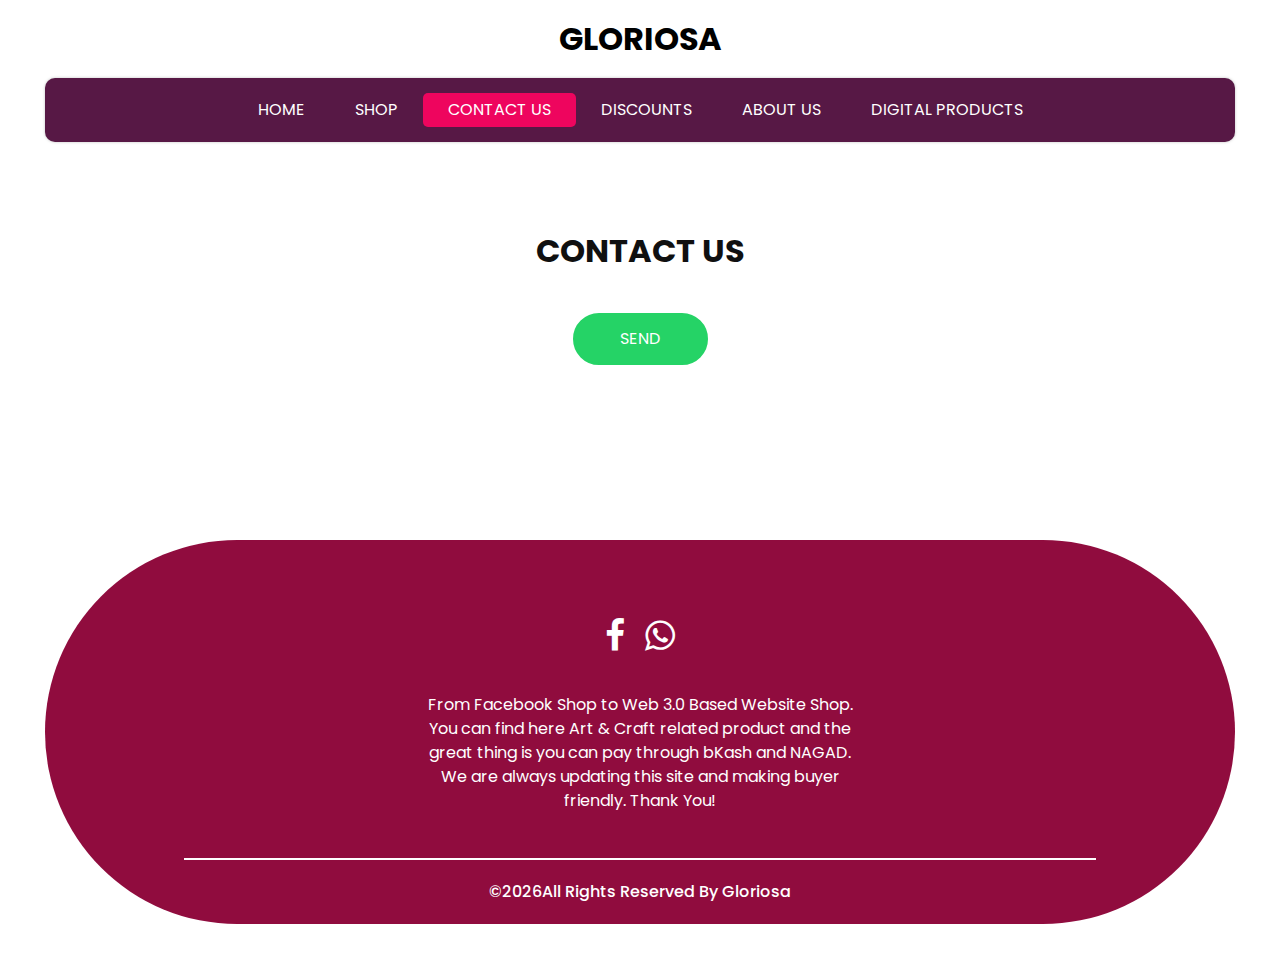
<file: contact.html>
<!DOCTYPE html>
<html>

<head>
  <!-- Basic -->
  <meta charset="utf-8" />
  <meta http-equiv="X-UA-Compatible" content="IE=edge" />
  <!-- Mobile Metas -->
  <meta name="viewport" content="width=device-width, initial-scale=1, shrink-to-fit=no" />
  <!-- Site Metas -->
  <meta name="keywords" content="" />
  <meta name="description" content="" />
  <meta name="author" content="" />
  <link rel="shortcut icon" href="E:\HTML TEMPLATES\Gloriosa\images\Gloriosa.png" type="image/x-icon">

  <title>
    Gloriosa Contact Us
  </title>

  <!-- slider stylesheet -->
  <link rel="stylesheet" type="text/css" href="https://cdnjs.cloudflare.com/ajax/libs/OwlCarousel2/2.3.4/assets/owl.carousel.min.css" />

  <!-- bootstrap core css -->
  <link rel="stylesheet" type="text/css" href="css/bootstrap.css" />

  <!-- Custom styles for this template -->
  <link href="css/style.css" rel="stylesheet" />
  <!-- responsive style -->
  <link href="css/responsive.css" rel="stylesheet" />
</head>

<body>
  <div class="hero_area">
    <!-- header section strats -->
    <header class="header_section">
      <nav class="navbar navbar-expand-lg custom_nav-container ">
        <a class="navbar-brand" href="index.html">
          <span>
            Gloriosa
          </span>
        </a>
        <button class="navbar-toggler" type="button" data-toggle="collapse" data-target="#navbarSupportedContent" aria-controls="navbarSupportedContent" aria-expanded="false" aria-label="Toggle navigation">
          <span class=""></span>
        </button>

        <div class="collapse navbar-collapse innerpage_navbar" id="navbarSupportedContent">
          <ul class="navbar-nav  ">
            <li class="nav-item ">
              <a class="nav-link" href="index.html">Home <span class="sr-only">(current)</span></a>
            </li>
            <li class="nav-item">
              <a class="nav-link" href="shop.html">
                Shop
              </a>
            </li>
           
            <li class="nav-item active">
              <a class="nav-link" href="contact.html">Contact Us</a>
            </li>
            <li class="nav-item">
              <a class="nav-link" href="contact.html">discounts</a>
            </li>
            <li class="nav-item">
              <a class="nav-link" href="contact.html">about us</a>
            </li>
            <li class="nav-item">
              <a class="nav-link" href="contact.html">Digital Products</a>
            </li>
          </ul>
          
          </div>
        </div>
      </nav>
    </header>
    <!-- end header section -->

  <!-- end hero area -->

  <!-- contact section -->

  <section class="contact_section layout_padding">
    <div class="container px-0">
      <div class="heading_container ">
        <h2 class="">
          Contact Us
        </h2>
      
              <button>
                SEND
              </button>
            </div>
          </form>
        </div>
      </div>
    </div>
  </section>

  <!-- end contact section -->

  <!-- info section -->

 
  <section class="info_section  layout_padding2-top">
    <div class="social_container">
      <div class="social_box">
        <a href="https://facebook.com/gloriosa.tasmim">
          <i class="fa fa-facebook" aria-hidden="true"></i>
        </a>
       <a href="https://api.whatsapp.com/send?phone=%2B8801705021746&data=ARCp0BL4S-NaB22mAThwup6a4rN6XOcfou7GuJyE9FjHtEMAVfuYQVXK1fsaR7_DUGmW2fwMw6o-nNJuuFHxl3H8sdDBYyJSIY0QFGKBdN-0bgLk1HuThuYBaDPVdC394wubq40850hJfJKugNGFsBCxrw&source=FB_Page&app=facebook&entry_point=page_cta">
        <i class="fa fa-whatsapp" aria-hidden="true"></i>
       </a>
      </div>
    </div>
    
    
    <p> From Facebook Shop to Web 3.0 Based Website Shop. <br>
      You can find here Art & Craft related product and the <br>
      great thing is you can pay through bKash and NAGAD. <br>
      We are always updating this site and making buyer <br>
       friendly. Thank You! </p>
    <!-- footer section -->
     
    <footer class=" footer_section">
      <div class="container">
        <p>
          &copy; <span id="displayYear"></span> All Rights Reserved By
          Gloriosa
        </p>
      </div>
    </footer>
    <!-- footer section -->

  </section>

  <!-- end info section -->


  <script src="js/jquery-3.4.1.min.js"></script>
  <script src="js/bootstrap.js"></script>
  <script src="https://cdnjs.cloudflare.com/ajax/libs/OwlCarousel2/2.3.4/owl.carousel.min.js">
  </script>
  <script src="js/custom.js"></script>

</body>

</html>
</file>
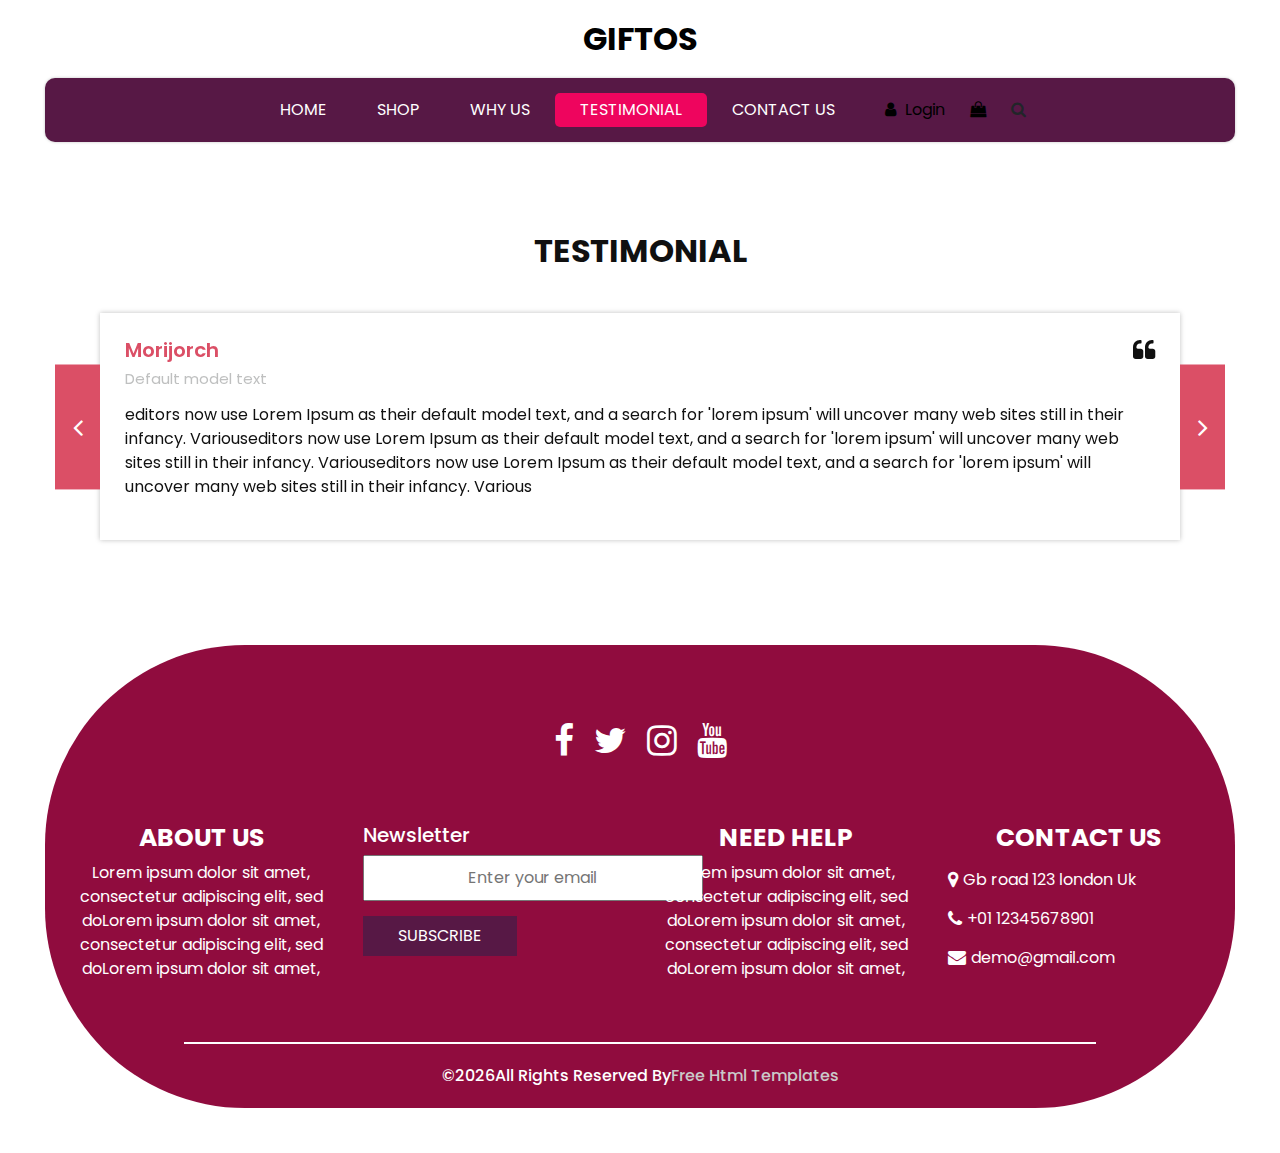
<file: testimonial.html>
<!DOCTYPE html>
<html>

<head>
  <!-- Basic -->
  <meta charset="utf-8" />
  <meta http-equiv="X-UA-Compatible" content="IE=edge" />
  <!-- Mobile Metas -->
  <meta name="viewport" content="width=device-width, initial-scale=1, shrink-to-fit=no" />
  <!-- Site Metas -->
  <meta name="keywords" content="" />
  <meta name="description" content="" />
  <meta name="author" content="" />
  <link rel="shortcut icon" href="images/favicon.png" type="image/x-icon">

  <title>
    Giftos
  </title>

  <!-- slider stylesheet -->
  <link rel="stylesheet" type="text/css" href="https://cdnjs.cloudflare.com/ajax/libs/OwlCarousel2/2.3.4/assets/owl.carousel.min.css" />

  <!-- bootstrap core css -->
  <link rel="stylesheet" type="text/css" href="css/bootstrap.css" />

  <!-- Custom styles for this template -->
  <link href="css/style.css" rel="stylesheet" />
  <!-- responsive style -->
  <link href="css/responsive.css" rel="stylesheet" />
</head>

<body>
  <div class="hero_area">
    <!-- header section strats -->
    <header class="header_section">
      <nav class="navbar navbar-expand-lg custom_nav-container ">
        <a class="navbar-brand" href="index.html">
          <span>
            Giftos
          </span>
        </a>
        <button class="navbar-toggler" type="button" data-toggle="collapse" data-target="#navbarSupportedContent" aria-controls="navbarSupportedContent" aria-expanded="false" aria-label="Toggle navigation">
          <span class=""></span>
        </button>

        <div class="collapse navbar-collapse innerpage_navbar" id="navbarSupportedContent">
          <ul class="navbar-nav  ">
            <li class="nav-item ">
              <a class="nav-link" href="index.html">Home <span class="sr-only">(current)</span></a>
            </li>
            <li class="nav-item">
              <a class="nav-link" href="shop.html">
                Shop
              </a>
            </li>
            <li class="nav-item">
              <a class="nav-link" href="why.html">
                Why Us
              </a>
            </li>
            <li class="nav-item active">
              <a class="nav-link" href="testimonial.html">
                Testimonial
              </a>
            </li>
            <li class="nav-item">
              <a class="nav-link" href="contact.html">Contact Us</a>
            </li>
          </ul>
          <div class="user_option">
            <a href="">
              <i class="fa fa-user" aria-hidden="true"></i>
              <span>
                Login
              </span>
            </a>
            <a href="">
              <i class="fa fa-shopping-bag" aria-hidden="true"></i>
            </a>
            <form class="form-inline ">
              <button class="btn nav_search-btn" type="submit">
                <i class="fa fa-search" aria-hidden="true"></i>
              </button>
            </form>
          </div>
        </div>
      </nav>
    </header>
    <!-- end header section -->

  </div>
  <!-- end hero area -->

  <!-- client section -->
  <section class="client_section layout_padding">
    <div class="container">
      <div class="heading_container heading_center">
        <h2>
          Testimonial
        </h2>
      </div>
    </div>
    <div class="container px-0">
      <div id="customCarousel2" class="carousel  carousel-fade" data-ride="carousel">
        <div class="carousel-inner">
          <div class="carousel-item active">
            <div class="box">
              <div class="client_info">
                <div class="client_name">
                  <h5>
                    Morijorch
                  </h5>
                  <h6>
                    Default model text
                  </h6>
                </div>
                <i class="fa fa-quote-left" aria-hidden="true"></i>
              </div>
              <p>
                editors now use Lorem Ipsum as their default model text, and a search for 'lorem ipsum' will uncover many web sites still in their infancy. Variouseditors now use Lorem Ipsum as their default model text, and a search for 'lorem ipsum' will uncover many web sites still in their infancy. Variouseditors now use Lorem Ipsum as their default model text, and a search for 'lorem ipsum' will uncover many web sites still in their infancy. Various
              </p>
            </div>
          </div>
          <div class="carousel-item">
            <div class="box">
              <div class="client_info">
                <div class="client_name">
                  <h5>
                    Rochak
                  </h5>
                  <h6>
                    Default model text
                  </h6>
                </div>
                <i class="fa fa-quote-left" aria-hidden="true"></i>
              </div>
              <p>
                Variouseditors now use Lorem Ipsum as their default model text, and a search for 'lorem ipsum' will uncover many web sites still in their infancy. Variouseditors now use Lorem Ipsum as their default model text, and a search for 'lorem ipsum' will uncover many web sites still in their infancy. editors now use Lorem Ipsum as their default model text, and a search for 'lorem ipsum' will uncover many web sites still in their infancy.
              </p>
            </div>
          </div>
          <div class="carousel-item">
            <div class="box">
              <div class="client_info">
                <div class="client_name">
                  <h5>
                    Brad Johns
                  </h5>
                  <h6>
                    Default model text
                  </h6>
                </div>
                <i class="fa fa-quote-left" aria-hidden="true"></i>
              </div>
              <p>
                Variouseditors now use Lorem Ipsum as their default model text, and a search for 'lorem ipsum' will uncover many web sites still in their infancy, editors now use Lorem Ipsum as their default model text, and a search for 'lorem ipsum' will uncover many web sites still in their infancy. Variouseditors now use Lorem Ipsum as their default model text, and a search for 'lorem ipsum' will uncover many web sites still in their infancy. Various
              </p>
            </div>
          </div>
        </div>
        <div class="carousel_btn-box">
          <a class="carousel-control-prev" href="#customCarousel2" role="button" data-slide="prev">
            <i class="fa fa-angle-left" aria-hidden="true"></i>
            <span class="sr-only">Previous</span>
          </a>
          <a class="carousel-control-next" href="#customCarousel2" role="button" data-slide="next">
            <i class="fa fa-angle-right" aria-hidden="true"></i>
            <span class="sr-only">Next</span>
          </a>
        </div>
      </div>
    </div>
  </section>
  <!-- end client section -->

  <!-- info section -->

  <section class="info_section  layout_padding2-top">
    <div class="social_container">
      <div class="social_box">
        <a href="">
          <i class="fa fa-facebook" aria-hidden="true"></i>
        </a>
        <a href="">
          <i class="fa fa-twitter" aria-hidden="true"></i>
        </a>
        <a href="">
          <i class="fa fa-instagram" aria-hidden="true"></i>
        </a>
        <a href="">
          <i class="fa fa-youtube" aria-hidden="true"></i>
        </a>
      </div>
    </div>
    <div class="info_container ">
      <div class="container">
        <div class="row">
          <div class="col-md-6 col-lg-3">
            <h6>
              ABOUT US
            </h6>
            <p>
              Lorem ipsum dolor sit amet, consectetur adipiscing elit, sed doLorem ipsum dolor sit amet, consectetur adipiscing elit, sed doLorem ipsum dolor sit amet,
            </p>
          </div>
          <div class="col-md-6 col-lg-3">
            <div class="info_form ">
              <h5>
                Newsletter
              </h5>
              <form action="#">
                <input type="email" placeholder="Enter your email">
                <button>
                  Subscribe
                </button>
              </form>
            </div>
          </div>
          <div class="col-md-6 col-lg-3">
            <h6>
              NEED HELP
            </h6>
            <p>
              Lorem ipsum dolor sit amet, consectetur adipiscing elit, sed doLorem ipsum dolor sit amet, consectetur adipiscing elit, sed doLorem ipsum dolor sit amet,
            </p>
          </div>
          <div class="col-md-6 col-lg-3">
            <h6>
              CONTACT US
            </h6>
            <div class="info_link-box">
              <a href="">
                <i class="fa fa-map-marker" aria-hidden="true"></i>
                <span> Gb road 123 london Uk </span>
              </a>
              <a href="">
                <i class="fa fa-phone" aria-hidden="true"></i>
                <span>+01 12345678901</span>
              </a>
              <a href="">
                <i class="fa fa-envelope" aria-hidden="true"></i>
                <span> demo@gmail.com</span>
              </a>
            </div>
          </div>
        </div>
      </div>
    </div>
    <!-- footer section -->
    <footer class=" footer_section">
      <div class="container">
        <p>
          &copy; <span id="displayYear"></span> All Rights Reserved By
          <a href="https://html.design/">Free Html Templates</a>
        </p>
      </div>
    </footer>
    <!-- footer section -->

  </section>

  <!-- end info section -->


  <script src="js/jquery-3.4.1.min.js"></script>
  <script src="js/bootstrap.js"></script>
  <script src="https://cdnjs.cloudflare.com/ajax/libs/OwlCarousel2/2.3.4/owl.carousel.min.js">
  </script>
  <script src="js/custom.js"></script>

</body>

</html>
</file>
<file: css/responsive.css>
@media (max-width: 1120px) {
    .saving_section .detail-box {
        padding: 0;
    }
}

@media (max-width: 992px) {
    .user_option {
        justify-content: center;
        margin-left: 0;
        margin-top: 10px;

    }

    .custom_nav-container {
        flex-direction: row;
    }

    .custom_nav-container .navbar-nav {
        align-items: center;
    }

    #navbarSupportedContent .navbar-nav .nav-link {
        margin: 5px 0;
    }

    .slider_section .detail-box {
        padding-left: 0;
    }

    .slider_section .detail-box h1 {
        font-size: 3rem;
    }

    .slider_section .img-box {
        padding: 0;
    }

    .saving_section .row {
        flex-direction: column-reverse;
    }

    .saving_section .detail-box {

        margin-bottom: 30px;
    }

    .client_section .box {
        margin: 15px 25px;
    }

    .client_section .carousel_btn-box {
        display: flex;
        justify-content: center;
        margin-top: 45px;
    }

    .client_section .carousel-control-prev,
    .client_section .carousel-control-next {
        position: unset;
        margin: 0 2.5px;
        width: 45px;
        height: 45px;
    }
}

@media (max-width: 768px) {
    .hero_area {
        padding: 0 25px;
    }

    .slider_section .img-box {
        margin-bottom: 45px;
    }

    .saving_section,
    .gift_section {
        padding-left: 25px;
        padding-right: 25px;
    }

    .gift_section .box {
        padding: 45px 0;
    }

    .gift_section .img-box {
        padding: 0 15px;
        margin-bottom: 45px;
    }

    .info_section .row>div {
        text-align: center;
        display: flex;
        flex-direction: column;
        align-items: center;

    }

    .info_section {
        margin: 0 25px 25px;
    }


}

@media (max-width: 576px) {
    .contact_section {
        padding-left: 25px;
        padding-right: 25px;
    }
}

@media (max-width: 480px) {

    .saving_section .detail-box,
    .gift_section .detail-box {
        padding: 0 5px;
    }
}

@media (max-width: 420px) {}

@media (max-width: 376px) {}

@media (min-width: 1200px) {
    .container {
        max-width: 1170px;
    }
}
</file>
<file: css/style.css>
@import url("https://fonts.googleapis.com/css2?family=Poppins:wght@300;400;500;600;700&display=swap");
@import url("font-awesome.min.css");
body {
  font-family: "poppins", sans-serif;
  color: #101010;
  background-color: #ffffff;
}

.layout_padding {
  padding-top: 90px;
  padding-bottom: 90px;
}

.layout_padding2 {
  padding-top: 45px;
  padding-bottom: 45px;
}

.layout_padding2-top {
  padding-top: 45px;
}

.layout_padding2-bottom {
  padding-bottom: 45px;
}

.layout_padding-top {
  padding-top: 90px;
}

.layout_padding-bottom {
  padding-bottom: 90px;
}

.heading_container {
  display: -webkit-box;
  display: -ms-flexbox;
  display: flex;
  -webkit-box-orient: vertical;
  -webkit-box-direction: normal;
      -ms-flex-direction: column;
          flex-direction: column;
}

.heading_container h2 {
  text-transform: uppercase;
  font-weight: bold;
}

.heading_container h2 span {
  color: #0988e2;
}

.heading_container.heading_center {
  -webkit-box-align: center;
      -ms-flex-align: center;
          align-items: center;
  text-align: center;
}

/*header section*/
.hero_area {
  padding: 0 45px;
}

.hero_area.sub_pages {
  height: auto;
}

#navbarSupportedContent {
  width: 100%;
  background-color: #571845;
  -webkit-box-pack: center;
      -ms-flex-pack: center;
          justify-content: center;
  padding: 15px 0;
  border-radius: 15px;
}

#navbarSupportedContent.innerpage_navbar {
  background-color: #571845;
  border-radius: 10px;
  -webkit-box-shadow: 0 0 3px 0 rgba(0, 0, 0, 0.25);
          box-shadow: 0 0 3px 0 rgba(0, 0, 0, 0.25);
}

#navbarSupportedContent.innerpage_navbar .nav-item.active .nav-link {
  background-color: #ee055e;
}

#navbarSupportedContent .navbar-nav .nav-link {
  padding: 5px 25px;
  color: #ffffff;
  text-align: center;
  text-transform: uppercase;
  border-radius: 5px;
}

#navbarSupportedContent .nav-item.active .nav-link {
  background-color: #ee055e;
}

a,
a:hover,
a:focus {
  text-decoration: none;
}

a:hover,
a:focus {
  color: initial;
}

.btn,
.btn:focus {
  outline: none !important;
  -webkit-box-shadow: none;
          box-shadow: none;
}

.navbar-brand {
  margin: 15px 0;
  padding: 0;
}

.navbar-brand span {
  font-size: 32px;
  font-weight: bold;
  color: #000000;
  text-transform: uppercase;
  margin: 0;
  padding: 0;
}

.custom_nav-container .nav_search-btn {
  padding: 0;
  border: none;
}

.custom_nav-container {
  z-index: 99999;
  padding: 0;
  -webkit-box-orient: vertical;
  -webkit-box-direction: normal;
      -ms-flex-direction: column;
          flex-direction: column;
  -webkit-box-align: center;
      -ms-flex-align: center;
          align-items: center;
}

.custom_nav-container .navbar-toggler {
  outline: none;
}

.custom_nav-container .navbar-toggler {
  outline: none;
}

.custom_nav-container .navbar-toggler {
  padding: 0;
  width: 37px;
  height: 42px;
  -webkit-transition: all .3s;
  transition: all .3s;
}

.custom_nav-container .navbar-toggler span {
  display: block;
  width: 35px;
  height: 4px;
  background-color: #000000;
  margin: 7px 0;
  -webkit-transition: all 0.3s;
  transition: all 0.3s;
  position: relative;
  border-radius: 5px;
  -webkit-transition: all .3s;
  transition: all .3s;
}

.custom_nav-container .navbar-toggler span::before, .custom_nav-container .navbar-toggler span::after {
  content: "";
  position: absolute;
  left: 0;
  height: 100%;
  width: 100%;
  background-color: #000000;
  top: -10px;
  border-radius: 5px;
  -webkit-transition: all .3s;
  transition: all .3s;
}

.custom_nav-container .navbar-toggler span::after {
  top: 10px;
}

.custom_nav-container .navbar-toggler[aria-expanded="true"] {
  -webkit-transform: rotate(360deg);
          transform: rotate(360deg);
}

.custom_nav-container .navbar-toggler[aria-expanded="true"] span {
  -webkit-transform: rotate(45deg);
          transform: rotate(45deg);
}

.custom_nav-container .navbar-toggler[aria-expanded="true"] span::before, .custom_nav-container .navbar-toggler[aria-expanded="true"] span::after {
  -webkit-transform: rotate(90deg);
          transform: rotate(90deg);
  top: 0;
}

.user_option {
  display: -webkit-box;
  display: -ms-flexbox;
  display: flex;
  -webkit-box-align: center;
      -ms-flex-align: center;
          align-items: center;
  margin-left: 25px;
}

.user_option a {
  margin-right: 25px;
  color: #000000;
}

.user_option a span {
  margin-left: 5px;
}

/*end header section*/


.slider_section .row {
  -webkit-box-align: center;
      -ms-flex-align: center;
          align-items: center;
}

.slider_section .detail-box {
  padding-left: 10px;
  margin: 35px 0;
}

.slider_section h1 {
  font-weight: bold;
  font-size: 4.5rem;
  margin-bottom: 10px;
  text-align: center;
  padding-top: 80px;
}

.slider_section p{
  font-size: 1.8dvh;
  text-align: center;
  padding-bottom: 20px;
}



.slider_section .carousel_btn-box .carousel-control-prev,
.slider_section .carousel_btn-box .carousel-control-next {
  position: unset;
  height: 25px;
  width: 25px;
  background-repeat: no-repeat;
  opacity: 1;
  background-position: center;
  color: #000000;
  font-size: 14px;
}





.shop_section .heading_container {
  margin-bottom: 20px;
}

.shop_section .box {
  background-color: #900C3E;
  position: relative;
  padding: 10px;
  margin-top: 25px;
}

.shop_section .box a {
  color: #000000;
}

.shop_section .box .img-box {
  display: -webkit-box;
  display: -ms-flexbox;
  display: flex;
  -webkit-box-pack: center;
      -ms-flex-pack: center;
          justify-content: center;
  -webkit-box-align: center;
      -ms-flex-align: center;
          align-items: center;
  padding: 15px 30px;
  height: 245px;
}

.shop_section .box .img-box img {
  max-width: 100%;
  max-height: 180px;
}

.shop_section .box .detail-box {
  display: -webkit-box;
  display: -ms-flexbox;
  display: flex;
  -webkit-box-pack: justify;
      -ms-flex-pack: justify;
          justify-content: space-between;
}

.shop_section .box .detail-box h6 span {
  color: #ffffff;
}
.detail-box h6{
  color: #ffffff;
}
.shop_section .box .new {
  width: 50px;
  height: 50px;
  position: absolute;
  top: 10px;
  left: 10px;
  background-color: #571845;
  display: -webkit-box;
  display: -ms-flexbox;
  display: flex;
  -webkit-box-pack: center;
      -ms-flex-pack: center;
          justify-content: center;
  -webkit-box-align: center;
      -ms-flex-align: center;
          align-items: center;
  border-radius: 100%;
  font-size: 15px;
  color: #ffffff;
}

.shop_section .btn-box {
  display: -webkit-box;
  display: -ms-flexbox;
  display: flex;
  -webkit-box-pack: center;
      -ms-flex-pack: center;
          justify-content: center;
  margin-top: 45px;
}



.slider_section .btn-box a {
  display: inline-block;
  padding: 10px 40px;
  background-color: #000000;
  color: #ffffff;
  border: 2px solid #000000;
  border-radius: 5px;
  -webkit-transition: all .3s;
  transition: all .3s;
}

.slider_section .btn-box a:hover {
  background-color: transparent;
  color: #000000;
}

.slider_section .btn-box {
  display: -webkit-box;
  display: -ms-flexbox;
  display: flex;
  -webkit-box-pack: center;
      -ms-flex-pack: center;
          justify-content: center;
 
}



.shop_section .btn-box a {
  display: inline-block;
  padding: 10px 40px;
  background-color: #900C3E;
  color: #ffffff;
  border: 2px solid #900C3E;
  border-radius: 5px;
  -webkit-transition: all .3s;
  transition: all .3s;
}

.shop_section .btn-box a:hover {
  background-color: transparent;
  color: #000000;
}

.saving_section {
  
  padding-left: 200px;
  padding-right: -200px;
}

.saving_section .box {
  padding-top: 45px;
  background-color: #900C3E;
  color: #ffffff;
  display: center;
  text-align: center;
  border-radius: 15px;
  padding-bottom: 45px;
  width: -750px;
}
.shop_section h2{
  font-size: 35px;
  padding-bottom: 30px;
}
.shop_section h3{
  font-size: 35px;
  text-align: center;
  padding-top: 110px;
  padding-bottom: 30px;
}

.saving_section .row {
  -webkit-box-align: center;
      -ms-flex-align: center;
          align-items: center;
}
.saving_section .detail-box h2{
  text-align: center;
  
  -webkit-box-align: center;
}
.saving_section .img-box {
  padding: 15px 0 0 25px;
}

.saving_section .img-box img {
  width: 100%;
}

.saving_section .detail-box {
  padding: 0 25px;
}

.saving_section .detail-box p {
  margin-top: 5px;
  text-align: center;
  margin: 20px -20px;
}

.saving_section .detail-box .btn-box {
  display: -webkit-box;
  display: -ms-flexbox;
  display: center;
  -ms-flex-wrap: wrap;
      flex-wrap: wrap;
  margin: 20px -20px 0;
}

.saving_section .detail-box .btn-box a {
  width: 165px;
  text-align: center;
  margin: 50px;
}
.saving_section .detail-box .btn-box .btn2 {
 
  padding: 10px 10px;
  background-color: #ffffff;
  color: #000000;
  border: 2px solid #ffffff;
  border-radius: 20px;
  -webkit-transition: all .3s;
  transition: all .3s;
}

.saving_section .detail-box .btn-box .btn2:hover {
  background-color: transparent;
  color: #ffffff;
}


.contact_section {
  position: relative;
}

.contact_section h2{
  text-align: center;
} 

.contact_section .container-bg {
  -webkit-box-shadow: 0 0 25px 0 rgba(0, 0, 0, 0.1);
          box-shadow: 0 0 25px 0 rgba(0, 0, 0, 0.1);
}

.contact_section .heading_container {
  margin-bottom: 30px;
}


.contact_section .row {
  -webkit-box-align: stretch;
      -ms-flex-align: stretch;
          align-items: stretch;
}

.contact_section form {
  padding-right: 35px;
  padding: 45px 20px;
}

.contact_section input {
  width: 100%;
  border: 2px solid #000000;
  height: 50px;
  margin-bottom: 25px;
  padding-left: 25px;
  background-color: transparent;
  outline: none;
  color: #101010;
  text-align: center;
  align-items: center;
}

.contact_section input::-webkit-input-placeholder {
  color: #131313;
}

.contact_section input:-ms-input-placeholder {
  color: #131313;
}

.contact_section input::-ms-input-placeholder {
  color: #131313;
}

.contact_section input::placeholder {
  color: #131313;
}



.contact_section button {
  display: inline-block;
  padding: 12px 45px;
  background-color: #25D366;
  color: #ffffff;
  border: 2px solid #25D366;
  border-radius: 2000px;
  -webkit-transition: all .3s;
  transition: all .3s;
  display: block;
  color: #fff;
  margin: 35px auto 55px auto;
  -webkit-box-align: center;
  
}

.contact_section button:hover {
  background-color: transparent;
  color: #25D366;
}


.client_section .heading_container {
  margin-bottom: 20px;
}

.client_section .box {
  margin: 15px 45px;
  -webkit-box-shadow: 0 0 5px 0 rgba(0, 0, 0, 0.25);
          box-shadow: 0 0 5px 0 rgba(0, 0, 0, 0.25);
  padding: 25px;
}

.client_section .box .client_info {
  display: -webkit-box;
  display: -ms-flexbox;
  display: flex;
  -webkit-box-pack: justify;
      -ms-flex-pack: justify;
          justify-content: space-between;
}

.client_section .box .client_info .client_name h5 {
  font-weight: 600;
  color: #db4f66;
}

.client_section .box .client_info .client_name h6 {
  margin-bottom: 0;
  color: #bfc0c0;
  font-weight: normal;
  font-size: 15px;
}

.client_section .box .client_info i {
  font-size: 24px;
}

.client_section .box p {
  margin-top: 15px;
}

.client_section .carousel-control-prev,
.client_section .carousel-control-next {
  width: 45px;
  height: 125px;
  background-color: #db4f66;
  opacity: 1;
  font-size: 28px;
  font-weight: bold;
  top: 50%;
  -webkit-transform: translateY(-50%);
          transform: translateY(-50%);
}

.client_section .carousel-control-prev {
  left: 0;
}

.client_section .carousel-control-next {
  right: 0;
}

/* info section */
.info_section {
  position: relative;
  background-color: #900C3E;
  color: #ffffff;
  margin: 0 45px 45px;
  border-radius: 200px;
}

.info_section .social_container {
  -webkit-box-pack: center;
      -ms-flex-pack: center;
          justify-content: center;
  margin-top: 25px;
  margin-bottom: 30px;
  
}

.info_section .social_container .social_box {
  display: -webkit-box;
  display: -ms-flexbox;
  display: flex;
  -webkit-box-align: center;
      -ms-flex-align: center;
          align-items: center;
  -webkit-box-pack: center;
      -ms-flex-pack: center;
          justify-content: center;
          
}

.info_section .social_container .social_box a {
  margin: 0 10px;
  color: #ffffff;
  font-size: 35px;
}

.info_section .info_form form input {
  outline: none;
  text-align: center;
  padding: 9px 10px;
 

}

.info_section .info_form form button {
  padding: 8px 35px;
  outline: none;
  border: none;
  color: #ffffff;
  background: #571845;
  margin-top: 15px;
  text-transform: uppercase;
  -webkit-transition: all .3s;
  transition: all .3s;
}

.info_section .row > div {
  margin-top: 25px;
}

.info_section a {
  text-transform: none;
}

.info_section h6{
  text-align: center;
  font-size: 25px;
  font-weight: bold;
}

.info_section p{
  text-align: center;
 
  align-items: center;
  display: center;
    display: flex;
    justify-content: center;
    align-items: center;  
}


.info_section .info_link-box a {
  display: -webkit-box;
  display: -ms-flexbox;
  display: flex;
  -webkit-box-align: center;
      -ms-flex-align: center;
          align-items: center;
  margin: 15px 0;
}

.info_section .info_link-box a:hover {
  color: #ffffff;
}

.info_section .info_link-box a i {
  color: #ffffff;
  margin-right: 5px;
  font-size: 18px;
}

.info_section .info_link-box a span {
  color: #ffffff;
}

.info_section .info_link-box a:hover span {
  color: #ffffff;
}

/* end info section */
/* footer section*/
.footer_section {
  margin-top: 45px;
  font-weight: 500;
}

.footer_section p {
  padding: 20px 0;
  margin: 0 auto;
  text-align: center;
  border-top: 2px solid #ffffff;
  width: 80%;
}

.footer_section a {
  color: #cbc9c9;
}
</file>
